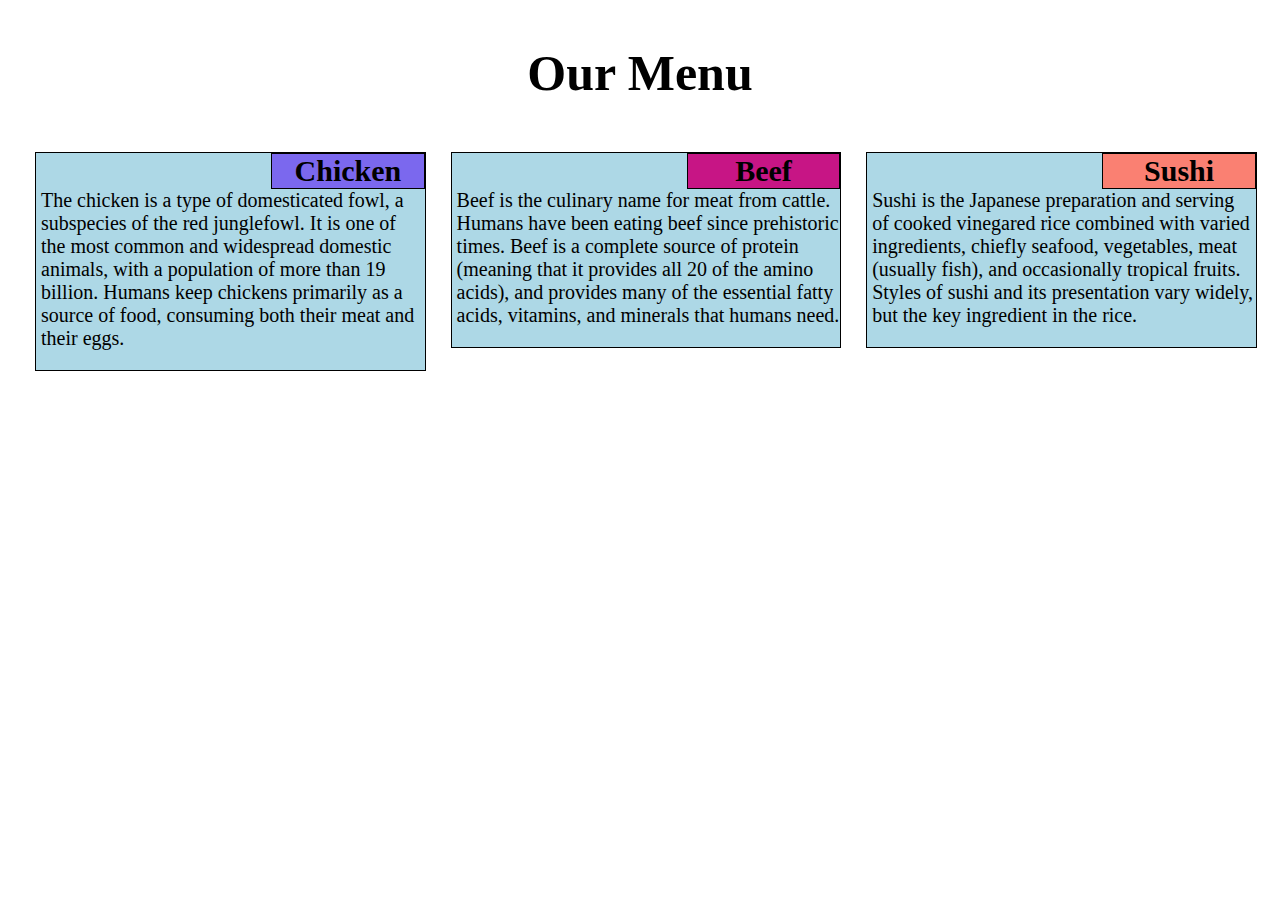
<file: module2-solution/index.html>
<!DOCTYPE html>
<html>
<head>
<meta charset="utf-8">
<meta name="viewport" content="width=device-width, initial-scale=1">
<title>Module2-solution</title>
<link rel="stylesheet" href="css/styles.css">
</head>
<body>

<header>
    <h1>Our Menu</h1>
</header>

<section id="section1">
	<h2 id="title1">Chicken</h2>
	<p>
		The chicken is a type of domesticated fowl, a subspecies of the red junglefowl. It is one of the most common and widespread domestic animals, with a population of more than 19 billion. Humans keep chickens primarily as a source of food, consuming both their meat and their eggs.
	</p>
</section>
<section id="section2">
	<h2 id="title2">Beef</h2>
	<p>
		Beef is the culinary name for meat from cattle. Humans have been eating beef since prehistoric times. Beef is a complete source of protein (meaning that it provides all 20 of the amino acids), and provides many of the essential fatty acids, vitamins, and minerals that humans need. 
	</p>  
</section>
<section id="section3">
	<h2 id="title3">Sushi</h2>
	<p>
		Sushi is the Japanese preparation and serving of cooked vinegared rice combined with varied ingredients, chiefly seafood, vegetables, meat (usually fish), and occasionally tropical fruits. Styles of sushi and its presentation vary widely, but the key ingredient in the rice.
	</p>
</section>

</body>
</html>
</file>
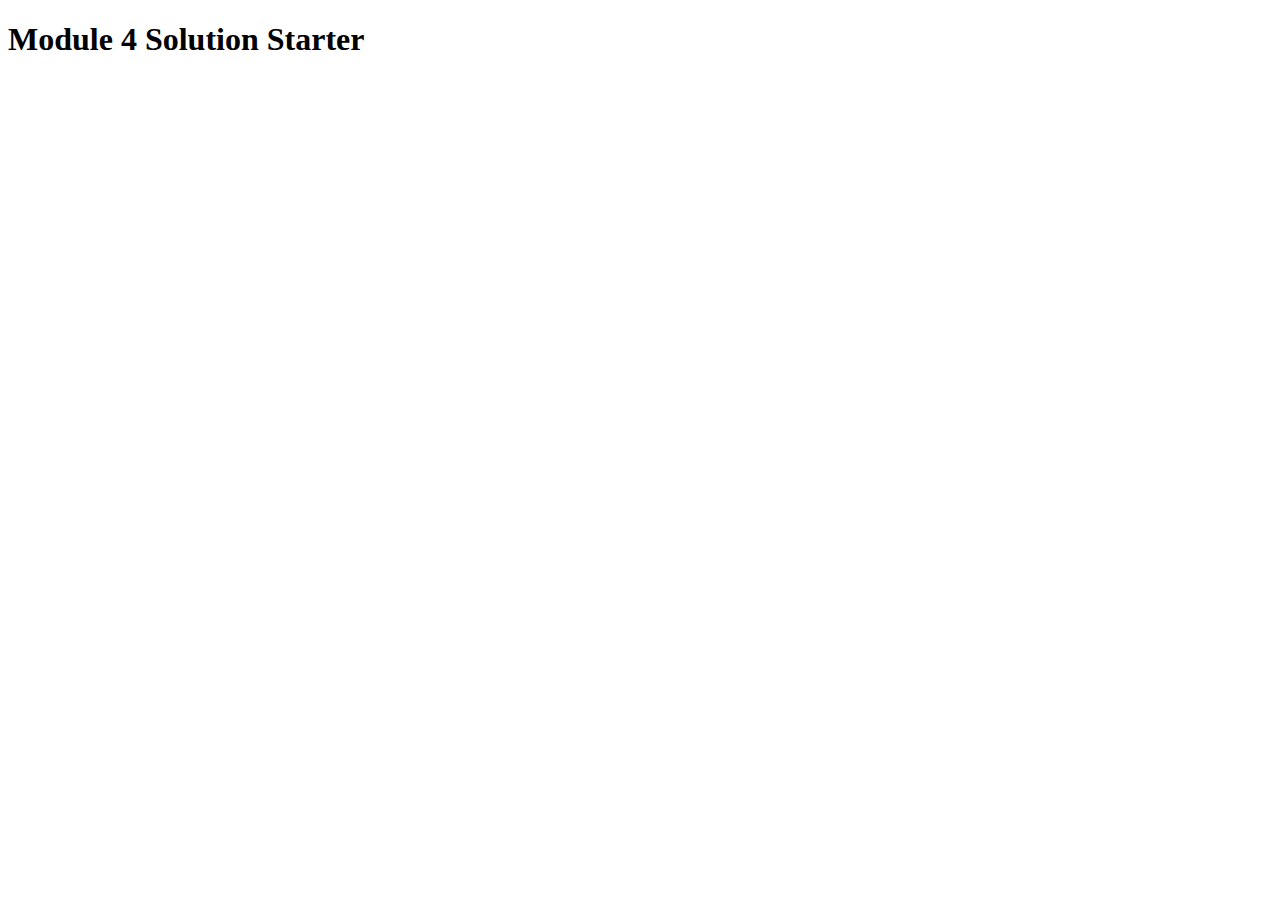
<file: module4-solution/index.html>
<!DOCTYPE html>
<html>
<head>
  <meta charset="utf-8">
  <title>Module 4 Solution Starter</title>
  <script src="SpeakHello.js"></script>
  <script src="SpeakGoodBye.js"></script>
  <script src="script.js"></script>
</head>
<body>
  <h1>Module 4 Solution Starter</h1>
</body>
</html>
</file>
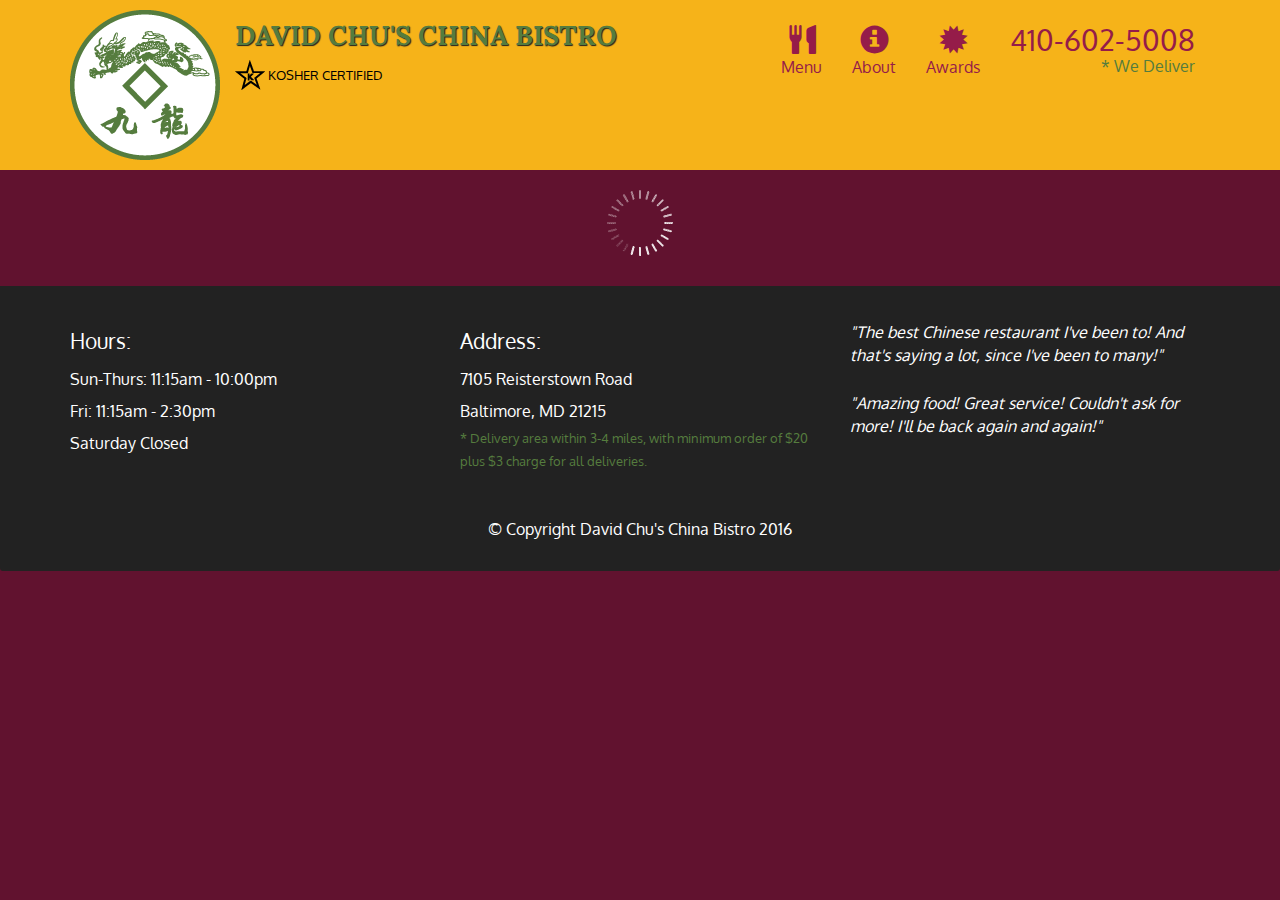
<file: module5-solution/index.html>
<!doctype html>
<html lang="en">
  <head>
    <meta charset="utf-8">
    <meta http-equiv="X-UA-Compatible" content="IE=edge">
    <meta name="viewport" content="width=device-width, initial-scale=1">
    <title>David Chu's China Bistro</title>
    <link rel="stylesheet" href="css/bootstrap.min.css">
    <link rel="stylesheet" href="css/styles.css">
    <link href='https://fonts.googleapis.com/css?family=Oxygen:400,300,700' rel='stylesheet' type='text/css'>
    <link href='https://fonts.googleapis.com/css?family=Lora' rel='stylesheet' type='text/css'>
  </head>
<body>
  <header>
    <nav id="header-nav" class="navbar navbar-default">
      <div class="container">
        <div class="navbar-header">
          <a href="index.html" class="pull-left visible-md visible-lg">
            <div id="logo-img" alt="Logo image"></div>
          </a>

          <div class="navbar-brand">
            <a href="index.html"><h1>David Chu's China Bistro</h1></a>
            <p>
              <img src="images/star-k-logo.png" alt="Kosher certification">
              <span>Kosher Certified</span>
            </p>
          </div>

          <button id="navbarToggle" type="button" class="navbar-toggle collapsed" data-toggle="collapse" data-target="#collapsable-nav" aria-expanded="false">
            <span class="sr-only">Toggle navigation</span>
            <span class="icon-bar"></span>
            <span class="icon-bar"></span>
            <span class="icon-bar"></span>
          </button>
        </div>
        
        <div id="collapsable-nav" class="collapse navbar-collapse">
           <ul id="nav-list" class="nav navbar-nav navbar-right">
            <li id="navHomeButton" class="visible-xs active">
              <a href="index.html">
                <span class="glyphicon glyphicon-home"></span> Home</a>
            </li>
            <li id="navMenuButton">
              <a href="#" onclick="$dc.loadMenuCategories();">
                <span class="glyphicon glyphicon-cutlery"></span><br class="hidden-xs"> Menu</a>
            </li>
            <li>
              <a href="#">
                <span class="glyphicon glyphicon-info-sign"></span><br class="hidden-xs"> About</a>
            </li>
            <li>
              <a href="#">
                <span class="glyphicon glyphicon-certificate"></span><br class="hidden-xs"> Awards</a>
            </li>
            <li id="phone" class="hidden-xs">
              <a href="tel:410-602-5008">
                <span>410-602-5008</span></a><div>* We Deliver</div>
            </li>
          </ul><!-- #nav-list -->
        </div><!-- .collapse .navbar-collapse -->
      </div><!-- .container -->
    </nav><!-- #header-nav -->
  </header>

  <div id="call-btn" class="visible-xs">
    <a class="btn" href="tel:410-602-5008">
    <span class="glyphicon glyphicon-earphone"></span>
    410-602-5008
    </a>
  </div>
  <div id="xs-deliver" class="text-center visible-xs">* We Deliver</div>

  <div id="main-content" class="container"></div>

  <footer class="panel-footer">
    <div class="container">
      <div class="row">
        <section id="hours" class="col-sm-4">
          <span>Hours:</span><br>
          Sun-Thurs: 11:15am - 10:00pm<br>
          Fri: 11:15am - 2:30pm<br>
          Saturday Closed
          <hr class="visible-xs">
        </section>
        <section id="address" class="col-sm-4">
          <span>Address:</span><br>
          7105 Reisterstown Road<br>
          Baltimore, MD 21215
          <p>* Delivery area within 3-4 miles, with minimum order of $20 plus $3 charge for all deliveries.</p>
          <hr class="visible-xs">
        </section>
        <section id="testimonials" class="col-sm-4">
          <p>"The best Chinese restaurant I've been to! And that's saying a lot, since I've been to many!"</p>
          <p>"Amazing food! Great service! Couldn't ask for more! I'll be back again and again!"</p>
        </section>
      </div>
      <div class="text-center">&copy; Copyright David Chu's China Bistro 2016</div>
    </div>
  </footer>

  <!-- jQuery (Bootstrap JS plugins depend on it) -->
  <script src="js/jquery-2.1.4.min.js"></script>
  <script src="js/bootstrap.min.js"></script>
  <script src="js/ajax-utils.js"></script>
  <script src="js/script.js"></script>
</body>
</html>
</file>
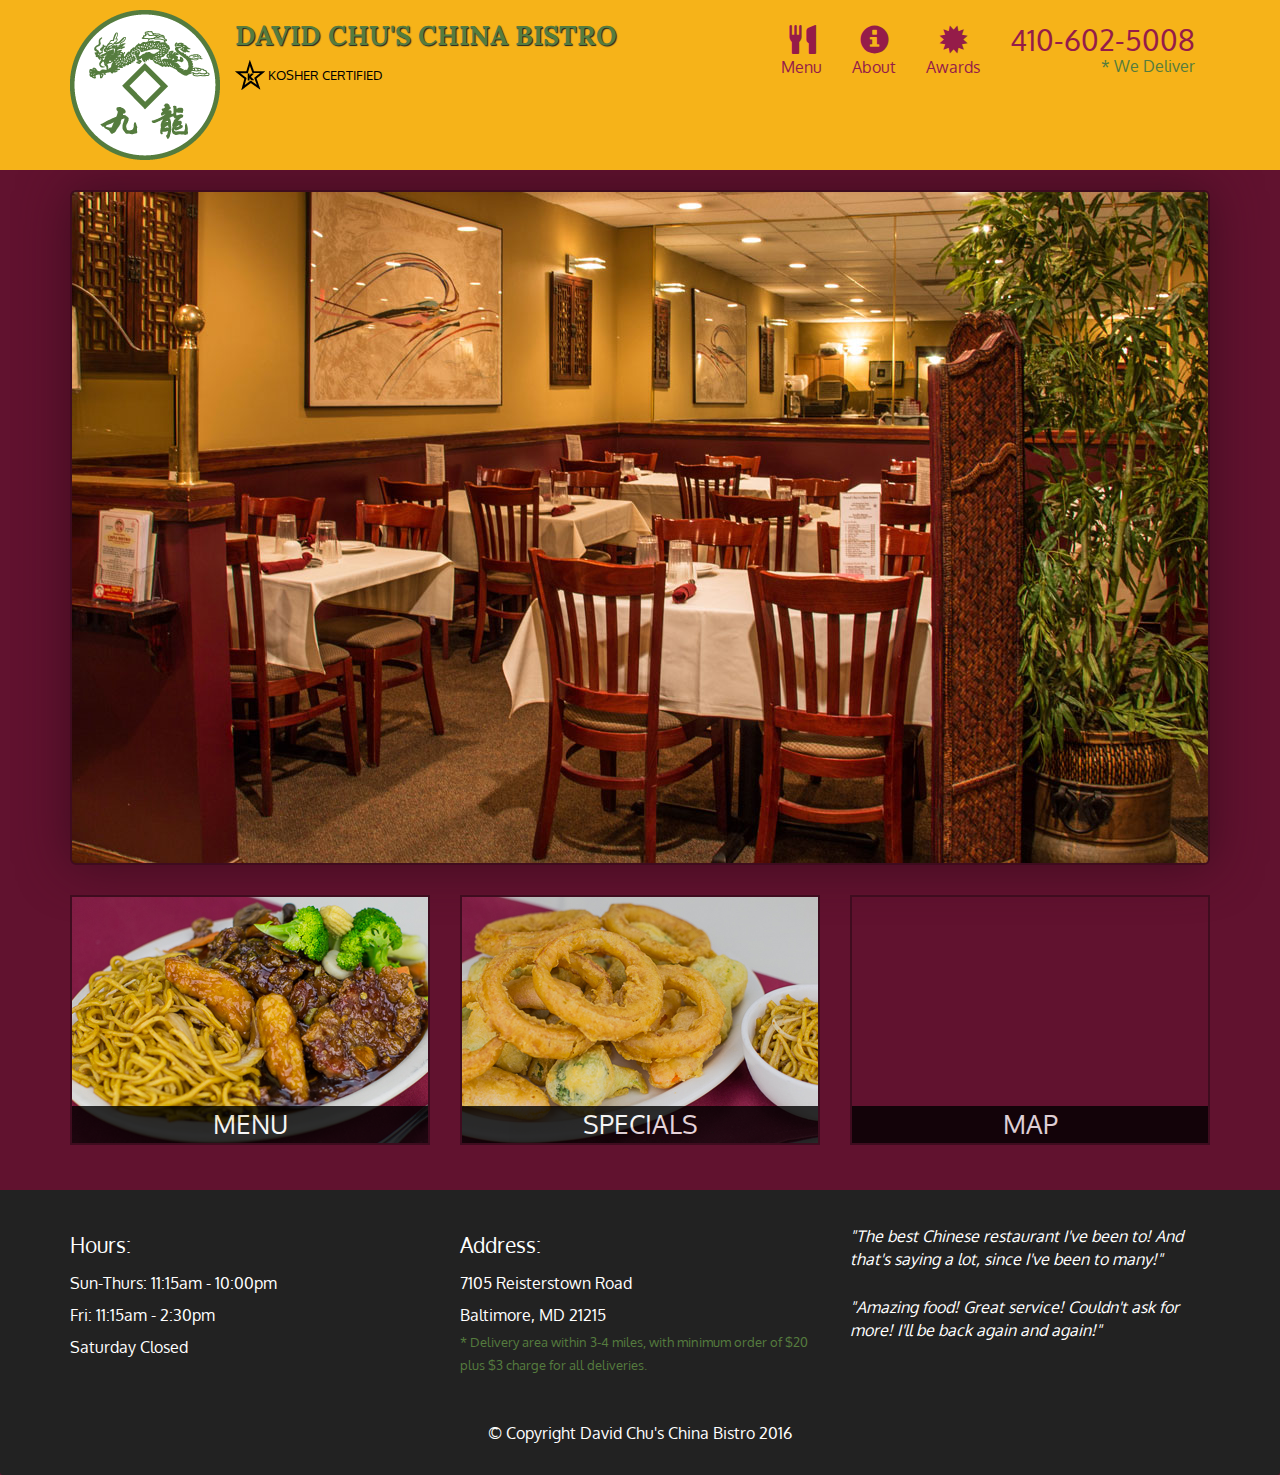
<file: Site1/index.html>
<!doctype html>
<html lang="en">
  <head>
    <meta charset="utf-8">
    <meta http-equiv="X-UA-Compatible" content="IE=edge">
    <meta name="viewport" content="width=device-width, initial-scale=1">
    <title>David Chu's China Bistro</title>
    <link rel="stylesheet" href="css/bootstrap.min.css">
    <link rel="stylesheet" href="css/styles.css">
    <link href='https://fonts.googleapis.com/css?family=Oxygen:400,300,700' rel='stylesheet' type='text/css'>
    <link href='https://fonts.googleapis.com/css?family=Lora' rel='stylesheet' type='text/css'>
  </head>
<body>
  <header>
    <nav id="header-nav" class="navbar navbar-default">
      <div class="container">
        <div class="navbar-header">
          <a href="index.html" class="pull-left visible-md visible-lg">
            <div id="logo-img"></div>
          </a>

          <div class="navbar-brand">
            <a href="index.html"><h1>David Chu's China Bistro</h1></a>
            <p>
              <img src="images/star-k-logo.png" alt="Kosher certification">
              <span>Kosher Certified</span>
            </p>
          </div>

          <button id="navbarToggle" type="button" class="navbar-toggle collapsed" data-toggle="collapse" data-target="#collapsable-nav" aria-expanded="false">
            <span class="sr-only">Toggle navigation</span>
            <span class="icon-bar"></span>
            <span class="icon-bar"></span>
            <span class="icon-bar"></span>
          </button>
        </div>
        
        <div id="collapsable-nav" class="collapse navbar-collapse">
           <ul id="nav-list" class="nav navbar-nav navbar-right">
            <li id="navHomeButton" class="visible-xs active">
              <a href="index.html">
                <span class="glyphicon glyphicon-home"></span> Home</a>
            </li>
            <li id="navMenuButton">
              <a href="#" onclick="$dc.loadMenuCategories();">
                <span class="glyphicon glyphicon-cutlery"></span><br class="hidden-xs"> Menu</a>
            </li>
            <li>
              <a href="#">
                <span class="glyphicon glyphicon-info-sign"></span><br class="hidden-xs"> About</a>
            </li>
            <li>
              <a href="#">
                <span class="glyphicon glyphicon-certificate"></span><br class="hidden-xs"> Awards</a>
            </li>
            <li id="phone" class="hidden-xs">
              <a href="tel:410-602-5008">
                <span>410-602-5008</span></a><div>* We Deliver</div>
            </li>
          </ul><!-- #nav-list -->
        </div><!-- .collapse .navbar-collapse -->
      </div><!-- .container -->
    </nav><!-- #header-nav -->
  </header>

  <div id="call-btn" class="visible-xs">
    <a class="btn" href="tel:410-602-5008">
    <span class="glyphicon glyphicon-earphone"></span>
    410-602-5008
    </a>
  </div>
  <div id="xs-deliver" class="text-center visible-xs">* We Deliver</div>

  <div id="main-content" class="container"></div>

  <footer class="panel-footer">
    <div class="container">
      <div class="row">
        <section id="hours" class="col-sm-4">
          <span>Hours:</span><br>
          Sun-Thurs: 11:15am - 10:00pm<br>
          Fri: 11:15am - 2:30pm<br>
          Saturday Closed
          <hr class="visible-xs">
        </section>
        <section id="address" class="col-sm-4">
          <span>Address:</span><br>
          7105 Reisterstown Road<br>
          Baltimore, MD 21215
          <p>* Delivery area within 3-4 miles, with minimum order of $20 plus $3 charge for all deliveries.</p>
          <hr class="visible-xs">
        </section>
        <section id="testimonials" class="col-sm-4">
          <p>"The best Chinese restaurant I've been to! And that's saying a lot, since I've been to many!"</p>
          <p>"Amazing food! Great service! Couldn't ask for more! I'll be back again and again!"</p>
        </section>
      </div>
      <div class="text-center">&copy; Copyright David Chu's China Bistro 2016</div>
    </div>
  </footer>

  <!-- jQuery (Bootstrap JS plugins depend on it) -->
  <script src="js/jquery-2.1.4.min.js"></script>
  <script src="js/bootstrap.min.js"></script>
  <script src="js/ajax-utils.js"></script>
  <script src="js/script.js"></script>
</body>
</html>
</file>
<file: module2-solution/css/styles.css>
body {
	font-style: initial;
  	padding: 5px;
	margin: 5px;
	font-size: 20px;
}

* {
  box-sizing: border-box;
}

header {
  margin-bottom: 50px;
  margin-top: 30px;
  text-align: center;
  font-size: 125%;

}

 #section1, #section2, #section3 {
	float: left;
	border: 1px solid black;
  	background-color: #ADD8E6;

}

#title1 {
	background-color: #7B68EE;
	margin: 0;
	width: 40%;
	float: right;
	text-align: center;
	border: 1px solid black;

}

#title2 {
	background-color: #C71585;
	margin: 0;
	width: 40%;
	float: right;
	text-align: center;
	border: 1px solid black;

}
	
#title3 {
	background-color: #FA8072;
	margin: 0;
	width: 40%;
	float: right;
	text-align: center;
	border: 1px solid black;

}	

@media (min-width: 992px) {

	#section1, #section2, #section3 {
		width: 31%;
		padding: 0px 0px 0px 5px;
		margin: 0px 0px 0px 25px;
	}
}

@media (min-width: 768px) and (max-width: 991px) {

	#section1 {
		width: 46.5%;
		padding: 0px 0px 0px 5px;
		margin: 3px 10px 20px 20px;
	}
	
	#section2 {
		width: 46.5%;
		padding: 0px 0px 0px 5px;
		margin: 3px 20px 20px 0px;
		float: right;
	}
	
	#section3 {
		clear: both;
		padding: 0px 0px 0px 5px;
		margin: 3px 20px 0px 20px;
		width: auto;
		float: none;
	}
}

@media screen and (max-width: 767px) {

	#section1 {
		width: auto;
		float: none;
		padding: 0px 0px 0px 3px;
		margin: 0px 10px 20px 10px;
	}
	
	#section2 {
		width: auto;
		float: none;
		margin-left: 0px;
		padding: 0px 0px 0px 3px;
		margin: 0px 10px 20px 10px;
	}
	
	#section3 {
		width: auto;
		float: none;
		padding: 0px 0px 0px 3px;
		margin: 0px 10px 20px 10px;
	}
}

p {
	clear: right;

}
</file>
<file: module5-solution/css/styles.css>
body {
  font-size: 16px;
  color: #fff;
  background-color: #61122f;
  font-family: 'Oxygen', sans-serif;
}

/** HEADER **/
#header-nav {
  background-color: #f6b319;
  border-radius: 0;
  border: 0;
}

#logo-img {
  background: url('../images/restaurant-logo_large.png') no-repeat;
  width: 150px;
  height: 150px;
  margin: 10px 15px 10px 0;
}

.navbar-brand {
  padding-top: 25px;
}
.navbar-brand h1 { /* Restaurant name */
  font-family: 'Lora', serif;
  color: #557c3e;
  font-size: 1.5em;
  text-transform: uppercase;
  font-weight: bold;
  text-shadow: 1px 1px 1px #222;
  margin-top: 0;
  margin-bottom: 0;
  line-height: .75;
}
.navbar-brand a:hover, .navbar-brand a:focus {
  text-decoration: none;
}
.navbar-brand p { /* Kosher cert */
  color: #000;
  text-transform: uppercase;
  font-size: .7em;
  margin-top: 15px;
}
.navbar-brand p span { /* Star-K */
  vertical-align: middle;
}

#nav-list {
  margin-top: 10px;
}
#nav-list a {
  color: #951C49;
  text-align: center;
}
#nav-list a:hover {
  background: #E7E7E7;
}
#nav-list a span {
  font-size: 1.8em;
}

#phone {
  margin-top: 5px;
}
#phone a { /* Phone number */
  text-align: right;
  padding-bottom: 0;
}
#phone div { /* We Deliver */
  color: #557c3e;
  text-align: right;
  padding-right: 15px;
}

.navbar-header button.navbar-toggle, .navbar-header .icon-bar {
  border: 1px solid #61122f;
}
.navbar-header button.navbar-toggle {
  clear: both;
  margin-top: -30px;
}
/* END HEADER */

/* FOOTER */
.panel-footer {
  margin-top: 30px;
  padding-top: 35px;
  padding-bottom: 30px;
  background-color: #222;
  border-top: 0;
}
.panel-footer div.row {
  margin-bottom: 35px;
}
#hours, #address {
  line-height: 2;
}
#hours > span, #address > span {
  font-size: 1.3em;
}
#address p {
  color: #557c3e;
  font-size: .8em;
  line-height: 1.8;
}
#testimonials {
  font-style: italic;
}
#testimonials p:nth-child(2) {
  margin-top: 25px;
}
/* END FOOTER */



/* HOME PAGE */
.container .jumbotron {
  box-shadow: 0 0 50px #3F0C1F;
  border: 2px solid #3F0C1F;
}

#menu-tile, #specials-tile, #map-tile {
  height: 250px;
  width: 100%;
  margin-bottom: 15px;
  position: relative;
  border: 2px solid #3F0C1F;
  overflow: hidden;
}
#menu-tile:hover, #specials-tile:hover, #map-tile:hover {
  box-shadow: 0 1px 5px 1px #cccccc;
}
#menu-tile {
  background: url('../images/menu-tile.jpg') no-repeat;
  background-position: center;
}
#specials-tile {
  background: url('../images/specials-tile.jpg') no-repeat;
  background-position: center;
}
#menu-tile span, #specials-tile span, #map-tile span {
  position: absolute;
  bottom: 0;
  right: 0;
  width: 100%;
  text-align: center;
  font-size: 1.6em;
  text-transform: uppercase;
  background-color: #000;
  color: #fff;
  opacity: .8;
}
/* END HOME PAGE */

/* MENU CATEGORIES PAGE */
.category-tile { 
  position: relative;
  border: 2px solid #3F0C1F;
  overflow: hidden;
  width: 200px;
  height: 200px;
  margin: 0 auto 15px;
}
.category-tile span {
  position: absolute;
  bottom: 0;
  right: 0;
  width: 100%;
  text-align: center;
  font-size: 1.2em;
  text-transform: uppercase;
  background-color: #000;
  color: #fff;
  opacity: .8;
}
.category-tile:hover {
  box-shadow: 0 1px 5px 1px #cccccc;
}

#menu-categories-title + div {
  margin-bottom: 50px;
}
/* END MENU CATEGORIES PAGE */

/* SINGLE CATEGORY PAGE */
.menu-item-tile {
  margin-bottom: 25px;
}
.menu-item-tile hr {
  width: 80%;
}
.menu-item-tile .menu-item-price {
  font-size: 1.1em;
  text-align: right;
  margin-top: -15px;
  margin-right: -15px;
}
.menu-item-tile .menu-item-price span {
  font-size: .6em;
}
.menu-item-photo {
  position: relative;
  border: 2px solid #3F0C1F; 
  overflow: hidden;
  padding: 0;
  margin-right: -15px;
  margin-left: auto;
  margin-bottom: 20px;
  max-width: 250px;
}
.menu-item-photo div {
  position: absolute;
  bottom: 0;
  right: 0;
  width: 80px;
  background-color: #557c3e;
  text-align: center;
}
.menu-item-description {
  padding-right: 30px;
}
h3.menu-item-title {
  margin: 0 0 10px;
}
.menu-item-details {
  font-size: .9em;
  font-style: italic;
}
/* END SINGLE CATEGORY PAGE */


/********** Large devices only **********/
@media (min-width: 1200px) {
  .container .jumbotron {
    background: url('../images/jumbotron_1200.jpg') no-repeat;
    height: 675px;
  }
}

/********** Medium devices only **********/
@media (min-width: 992px) and (max-width: 1199px) {
  /* Header */
  #logo-img {
    background: url('../images/restaurant-logo_medium.png') no-repeat;
    width: 100px;
    height: 100px;
    margin: 5px 5px 5px 0;
  }
  /* End Header */

  /* Home Page */
  .container .jumbotron {
    background: url('../images/jumbotron_992.jpg') no-repeat;
    height: 558px;
  }
  /* End Home Page */
}

/********** Small devices only **********/
@media (min-width: 768px) and (max-width: 991px) {
  /* Home Page */
  .container .jumbotron {
    background: url('../images/jumbotron_768.jpg') no-repeat;
    height: 432px;
  }
  /* End Home Page */
}

/********** Extra small devices only **********/
@media (max-width: 767px) {
  /* Header */
  .navbar-brand {
    padding-top: 10px;
    height: 80px;
  }
  .navbar-brand h1 { /* Restaurant name */
    padding-top: 10px;
    font-size: 5vw; /* 1vw = 1% of viewport width */
  }
  .navbar-brand p { /* Kosher cert */
    font-size: .6em;
    margin-top: 12px;
  }
  .navbar-brand p img { /* Star-K */
    height: 20px;
  }

  #collapsable-nav a { /* Collapsed nav menu text */
    font-size: 1.2em;
  }
  #collapsable-nav a span { /* Collapsed nav menu glyph */
    font-size: 1em;
    margin-right: 5px;
  }

  #call-btn > a {
    font-size: 1.5em;
    display: block;
    margin: 0 20px;
    padding: 10px;
    border: 2px solid #fff;
    background-color: #f6b319;
    color: #951c49;
  }
  #xs-deliver {
    margin-top: 5px;
    font-size: .7em;
    letter-spacing: .1em;
    text-transform: uppercase;
  }
  /* End Header */

  /* Footer */
  .panel-footer section {
    margin-bottom: 30px;
    text-align: center;
  }
  .panel-footer section:nth-child(3) {
    margin-bottom: 0; /* margin already exists on the whole row */
  }
  .panel-footer section hr {
    width: 50%;
  }
  /* End Footer */

  /* Home Page */
  .container .jumbotron {
    margin-top: 30px;
    padding: 0;
  }
  #menu-tile, #specials-tile {
    width: 360px;
    margin: 0 auto 15px;
  }

  .menu-item-photo {
    margin-right: auto;
  }
  .menu-item-tile .menu-item-price {
    text-align: center;
  }
  .menu-item-description {
    text-align: center;;
  }
}


/********** Super extra small devices Only :-) (e.g., iPhone 4) **********/
@media (max-width: 479px) {
  /* Header */
  .navbar-brand h1 { /* Restaurant name */
    padding-top: 5px;
    font-size: 6vw;
  }
  /* End Header */
  
  /* Home page */
  #menu-tile, #specials-tile {
    width: 280px;
    margin: 0 auto 15px;
  }

  .col-xxs-12 {
    position: relative;
    min-height: 1px;
    padding-right: 15px;
    padding-left: 15px;
    float: left;
    width: 100%;
  }
}
</file>
<file: Site1/css/styles.css>
body {
  font-size: 16px;
  color: #fff;
  background-color: #61122f;
  font-family: 'Oxygen', sans-serif;
}

/** HEADER **/
#header-nav {
  background-color: #f6b319;
  border-radius: 0;
  border: 0;
}

#logo-img {
  background: url('../images/restaurant-logo_large.png') no-repeat;
  width: 150px;
  height: 150px;
  margin: 10px 15px 10px 0;
}

.navbar-brand {
  padding-top: 25px;
}
.navbar-brand h1 { /* Restaurant name */
  font-family: 'Lora', serif;
  color: #557c3e;
  font-size: 1.5em;
  text-transform: uppercase;
  font-weight: bold;
  text-shadow: 1px 1px 1px #222;
  margin-top: 0;
  margin-bottom: 0;
  line-height: .75;
}
.navbar-brand a:hover, .navbar-brand a:focus {
  text-decoration: none;
}
.navbar-brand p { /* Kosher cert */
  color: #000;
  text-transform: uppercase;
  font-size: .7em;
  margin-top: 15px;
}
.navbar-brand p span { /* Star-K */
  vertical-align: middle;
}

#nav-list {
  margin-top: 10px;
}
#nav-list a {
  color: #951C49;
  text-align: center;
}
#nav-list a:hover {
  background: #E7E7E7;
}
#nav-list a span {
  font-size: 1.8em;
}

#phone {
  margin-top: 5px;
}
#phone a { /* Phone number */
  text-align: right;
  padding-bottom: 0;
}
#phone div { /* We Deliver */
  color: #557c3e;
  text-align: right;
  padding-right: 15px;
}

.navbar-header button.navbar-toggle, .navbar-header .icon-bar {
  border: 1px solid #61122f;
}
.navbar-header button.navbar-toggle {
  clear: both;
  margin-top: -30px;
}
/* END HEADER */

/* FOOTER */
.panel-footer {
  margin-top: 30px;
  padding-top: 35px;
  padding-bottom: 30px;
  background-color: #222;
  border-top: 0;
}
.panel-footer div.row {
  margin-bottom: 35px;
}
#hours, #address {
  line-height: 2;
}
#hours > span, #address > span {
  font-size: 1.3em;
}
#address p {
  color: #557c3e;
  font-size: .8em;
  line-height: 1.8;
}
#testimonials {
  font-style: italic;
}
#testimonials p:nth-child(2) {
  margin-top: 25px;
}
/* END FOOTER */



/* HOME PAGE */
.container .jumbotron {
  box-shadow: 0 0 50px #3F0C1F;
  border: 2px solid #3F0C1F;
}

#menu-tile, #specials-tile, #map-tile {
  height: 250px;
  width: 100%;
  margin-bottom: 15px;
  position: relative;
  border: 2px solid #3F0C1F;
  overflow: hidden;
}
#menu-tile:hover, #specials-tile:hover, #map-tile:hover {
  box-shadow: 0 1px 5px 1px #cccccc;
}
#menu-tile {
  background: url('../images/menu-tile.jpg') no-repeat;
  background-position: center;
}
#specials-tile {
  background: url('../images/specials-tile.jpg') no-repeat;
  background-position: center;
}
#menu-tile span, #specials-tile span, #map-tile span {
  position: absolute;
  bottom: 0;
  right: 0;
  width: 100%;
  text-align: center;
  font-size: 1.6em;
  text-transform: uppercase;
  background-color: #000;
  color: #fff;
  opacity: .8;
}
/* END HOME PAGE */

/* MENU CATEGORIES PAGE */
.category-tile { 
  position: relative;
  border: 2px solid #3F0C1F;
  overflow: hidden;
  width: 200px;
  height: 200px;
  margin: 0 auto 15px;
}
.category-tile span {
  position: absolute;
  bottom: 0;
  right: 0;
  width: 100%;
  text-align: center;
  font-size: 1.2em;
  text-transform: uppercase;
  background-color: #000;
  color: #fff;
  opacity: .8;
}
.category-tile:hover {
  box-shadow: 0 1px 5px 1px #cccccc;
}

#menu-categories-title + div {
  margin-bottom: 50px;
}
/* END MENU CATEGORIES PAGE */

/* SINGLE CATEGORY PAGE */
.menu-item-tile {
  margin-bottom: 25px;
}
.menu-item-tile hr {
  width: 80%;
}
.menu-item-tile .menu-item-price {
  font-size: 1.1em;
  text-align: right;
  margin-top: -15px;
  margin-right: -15px;
}
.menu-item-tile .menu-item-price span {
  font-size: .6em;
}
.menu-item-photo {
  position: relative;
  border: 2px solid #3F0C1F; 
  overflow: hidden;
  padding: 0;
  margin-right: -15px;
  margin-left: auto;
  margin-bottom: 20px;
  max-width: 250px;
}
.menu-item-photo div {
  position: absolute;
  bottom: 0;
  right: 0;
  width: 80px;
  background-color: #557c3e;
  text-align: center;
}
.menu-item-description {
  padding-right: 30px;
}
h3.menu-item-title {
  margin: 0 0 10px;
}
.menu-item-details {
  font-size: .9em;
  font-style: italic;
}
/* END SINGLE CATEGORY PAGE */


/********** Large devices only **********/
@media (min-width: 1200px) {
  .container .jumbotron {
    background: url('../images/jumbotron_1200.jpg') no-repeat;
    height: 675px;
  }
}

/********** Medium devices only **********/
@media (min-width: 992px) and (max-width: 1199px) {
  /* Header */
  #logo-img {
    background: url('../images/restaurant-logo_medium.png') no-repeat;
    width: 100px;
    height: 100px;
    margin: 5px 5px 5px 0;
  }
  /* End Header */

  /* Home Page */
  .container .jumbotron {
    background: url('../images/jumbotron_992.jpg') no-repeat;
    height: 558px;
  }
  /* End Home Page */
}

/********** Small devices only **********/
@media (min-width: 768px) and (max-width: 991px) {
  /* Home Page */
  .container .jumbotron {
    background: url('../images/jumbotron_768.jpg') no-repeat;
    height: 432px;
  }
  /* End Home Page */
}

/********** Extra small devices only **********/
@media (max-width: 767px) {
  /* Header */
  .navbar-brand {
    padding-top: 10px;
    height: 80px;
  }
  .navbar-brand h1 { /* Restaurant name */
    padding-top: 10px;
    font-size: 5vw; /* 1vw = 1% of viewport width */
  }
  .navbar-brand p { /* Kosher cert */
    font-size: .6em;
    margin-top: 12px;
  }
  .navbar-brand p img { /* Star-K */
    height: 20px;
  }

  #collapsable-nav a { /* Collapsed nav menu text */
    font-size: 1.2em;
  }
  #collapsable-nav a span { /* Collapsed nav menu glyph */
    font-size: 1em;
    margin-right: 5px;
  }

  #call-btn > a {
    font-size: 1.5em;
    display: block;
    margin: 0 20px;
    padding: 10px;
    border: 2px solid #fff;
    background-color: #f6b319;
    color: #951c49;
  }
  #xs-deliver {
    margin-top: 5px;
    font-size: .7em;
    letter-spacing: .1em;
    text-transform: uppercase;
  }
  /* End Header */

  /* Footer */
  .panel-footer section {
    margin-bottom: 30px;
    text-align: center;
  }
  .panel-footer section:nth-child(3) {
    margin-bottom: 0; /* margin already exists on the whole row */
  }
  .panel-footer section hr {
    width: 50%;
  }
  /* End Footer */

  /* Home Page */
  .container .jumbotron {
    margin-top: 30px;
    padding: 0;
  }
  #menu-tile, #specials-tile {
    width: 360px;
    margin: 0 auto 15px;
  }

  .menu-item-photo {
    margin-right: auto;
  }
  .menu-item-tile .menu-item-price {
    text-align: center;
  }
  .menu-item-description {
    text-align: center;;
  }
}


/********** Super extra small devices Only :-) (e.g., iPhone 4) **********/
@media (max-width: 479px) {
  /* Header */
  .navbar-brand h1 { /* Restaurant name */
    padding-top: 5px;
    font-size: 6vw;
  }
  /* End Header */
  
  /* Home page */
  #menu-tile, #specials-tile {
    width: 280px;
    margin: 0 auto 15px;
  }

  .col-xxs-12 {
    position: relative;
    min-height: 1px;
    padding-right: 15px;
    padding-left: 15px;
    float: left;
    width: 100%;
  }
}
</file>
